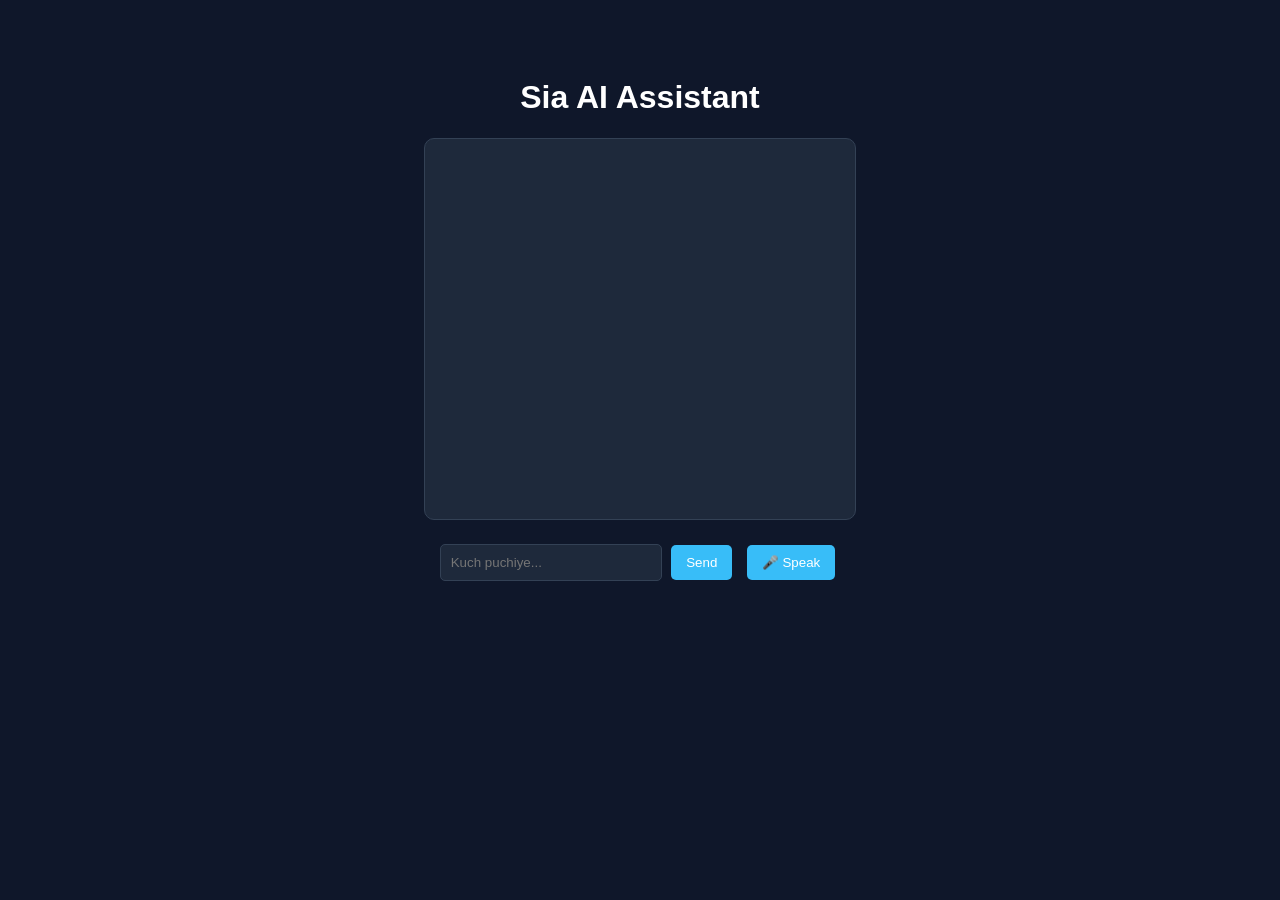
<file: index.html>
<!DOCTYPE html>
<html lang="hi">
<head>
    <meta charset="UTF-8">
    <meta name="viewport" content="width=device-width, initial-scale=1.0">
    <title>Sia AI Assistant</title>
    <link rel="stylesheet" href="style.css">
</head>
<body>
    <h1>Sia AI Assistant</h1>

    <div id="chat"></div>
    
    <div class="input-area">
        <input type="text" id="input" placeholder="Kuch puchiye...">
        <button onclick="sendMessage()">Send</button>
        <button id="voice-btn" onclick="startVoice()">🎤 Speak</button>
    </div>

    <script src="script.js"></script>
</body>
</html>
</file>
<file: style.css>
body {
    background: #0f172a;
    color: white;
    font-family: 'Segoe UI', Arial, sans-serif;
    text-align: center;
    padding-top: 50px;
}

#chat {
    width: 400px;
    height: 350px;
    background: #1e293b;
    margin: 0 auto 20px auto;
    overflow-y: auto;
    padding: 15px;
    border-radius: 10px;
    border: 1px solid #334155;
    display: flex;
    flex-direction: column;
}

.user {
    text-align: right;
    color: #38bdf8;
    background: rgba(56, 189, 248, 0.1);
    padding: 8px;
    border-radius: 5px;
    margin-bottom: 10px;
    align-self: flex-end;
}

.bot {
    text-align: left;
    color: #22c55e;
    background: rgba(34, 197, 94, 0.1);
    padding: 8px;
    border-radius: 5px;
    margin-bottom: 10px;
    align-self: flex-start;
}

input {
    padding: 10px;
    width: 200px;
    border-radius: 5px;
    border: 1px solid #334155;
    background: #1e293b;
    color: white;
}

button {
    padding: 10px 15px;
    margin: 5px;
    background: #38bdf8;
    border: none;
    color: white;
    border-radius: 5px;
    cursor: pointer;
    transition: 0.3s;
}

button:hover {
    background: #0ea5e9;
}
</file>
